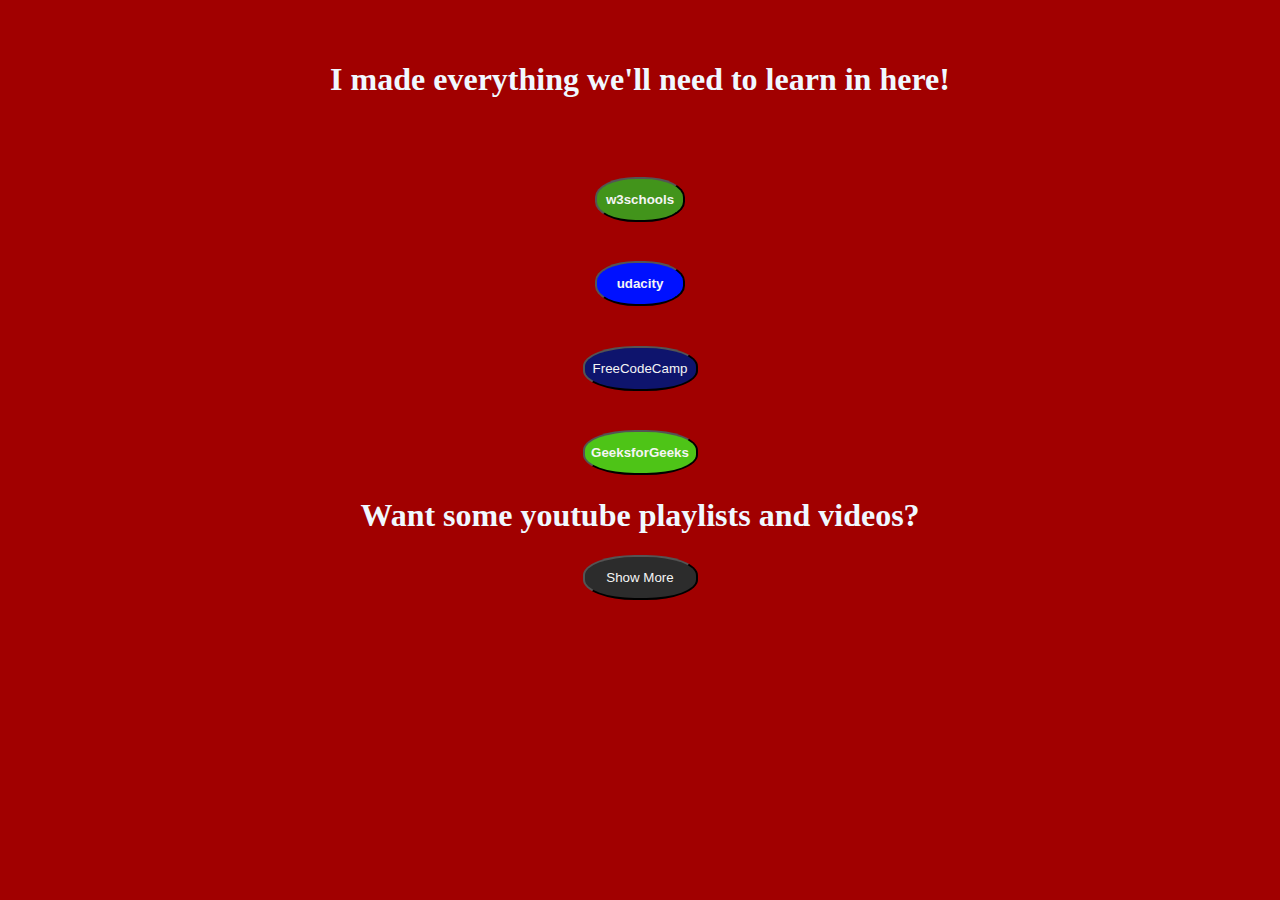
<file: index.html>
<!DOCTYPE html>
<html lang="en">
<head>
    <meta charset="UTF-8">
    <meta name="viewport" content="width=device-width, initial-scale=1.0">
    <link rel="stylesheet" href="style.css">
    <link rel="icon" href="coding.png">
    <title>learnig recources</title>
</head>
<body id="body">
    <center>
    <div class="elements">
    <h1>    </h1><br>
    <h1 id="title">I made everything we'll need to learn in here!</h1><br>
    <h1>    </h1><br>
    <a href="https://www.w3schools.com" target="_blank">
        <button id="button"><strong>w3schools</strong></button>
    </a> <br>
    <h1>    </h1><br>
    <a href="https://www.udacity.com/" target="_blank">
        <button id="button1"><strong>udacity</strong></button>
    </a>
    <h1>    </h1><br>
    <a href="https://www.freecodecamp.org/" target="_blank">
        <button id="button2">FreeCodeCamp</button>
    </a><br>
    <h1>    </h1><br>
    <a href="https://www.geeksforgeeks.org/" target="_blank">
        <button id="button3"><strong>GeeksforGeeks</strong></button>
    </a> <br>
    <h1 id="title">Want some youtube playlists and videos?</h1>
    <a href="page2.html">
        <button id="button4">Show More</button>
    </a>
    </div>
    </center>
</body>
</html>
</file>
<file: style.css>
#title{
    text-shadow: rgb(0, 0, 0);
    color: aliceblue;
}

#button{
    width: 90px;
    height: 45px;
    color: whitesmoke;
    border-radius: 45%;
    background-color: rgb(66, 148, 27);
    box-shadow: inset;
}

#button1{
    width: 90px;
    height: 45px;
    color: whitesmoke;
    border-radius: 45%;
    background-color: rgb(0, 17, 255);
    box-shadow: inset;
}

#button2{
    width: 115px;
    height: 45px;
    color: whitesmoke;
    border-radius: 45%;
    background-color: rgb(14, 20, 109);
    box-shadow: inset;
}
#button3{
    width: 115px;
    height: 45px;
    color: whitesmoke;
    border-radius: 45%;
    background-color: rgb(78, 196, 23);
    box-shadow: inset;
}

#button4{
    width: 115px;
    height: 45px;
    color: whitesmoke;
    border-radius: 45%;
    background-color: rgb(44, 44, 44);
    box-shadow: inset;
}

#body{
    background-color: rgb(161, 0, 0);
}

#body2{
    background-color: rgb(53, 53, 53);
}

#HTML{
    color: orangered;
}

#CSS{
    color: rgb(0, 128, 207);
}

#JS{
    color: yellow;
}

#python{
    background: linear-gradient(to left, #0059ff,#ffe926, #0059ff,#ffe926);
    -webkit-text-fill-color: transparent;
    -webkit-background-clip: text;
    background-size: 80px;
}
</file>
